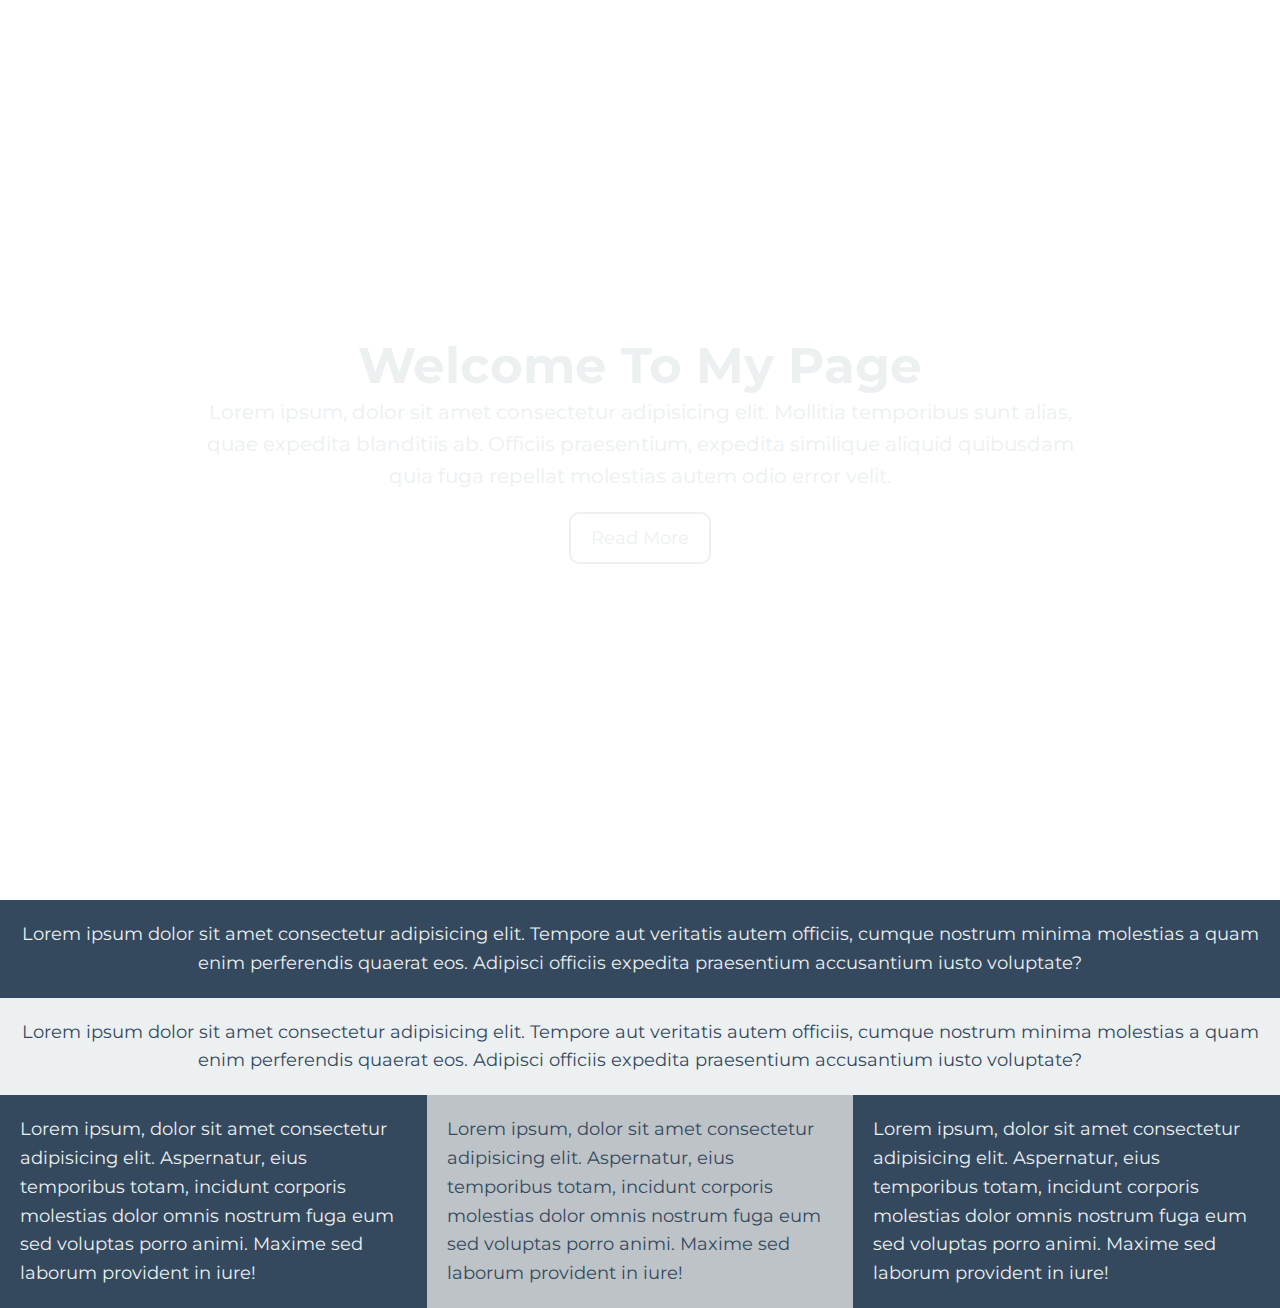
<file: fullscreenlandingpage/index.html>
<!DOCTYPE html>
<html lang="en">

<head>
    <meta charset="UTF-8">
    <meta http-equiv="X-UA-Compatible" content="IE=edge">
    <meta name="viewport" content="width=device-width, initial-scale=1.0">
    <link rel="stylesheet" href="style.css">
    <title>Full Screen Landing Page</title>
</head>

<body>
    <!-- HEADER -->
    <header id="showcase">
        <h1>Welcome To My Page</h1>
        <p>Lorem ipsum, dolor sit amet consectetur adipisicing elit. Mollitia temporibus sunt alias, quae expedita blanditiis ab. Officiis praesentium, expedita similique aliquid quibusdam quia fuga repellat molestias autem odio error velit.</p>
        <a href="#" class="button">Read More</a>
    </header>

    <!-- SECTION -->
    <section id="section-a">
        <p>Lorem ipsum dolor sit amet consectetur adipisicing elit. Tempore aut veritatis autem officiis, cumque nostrum minima molestias a quam enim perferendis quaerat eos. Adipisci officiis expedita praesentium accusantium iusto voluptate?</p>
    </section>

    <section id="section-b">
        <p>Lorem ipsum dolor sit amet consectetur adipisicing elit. Tempore aut veritatis autem officiis, cumque nostrum minima molestias a quam enim perferendis quaerat eos. Adipisci officiis expedita praesentium accusantium iusto voluptate?</p>
    </section>

    <section id="section-c">
        <div class="box-1">
            <p>Lorem ipsum, dolor sit amet consectetur adipisicing elit. Aspernatur, eius temporibus totam, incidunt corporis molestias dolor omnis nostrum fuga eum sed voluptas porro animi. Maxime sed laborum provident in iure!</p>
        </div>

        <div class="box-2">
            <p>Lorem ipsum, dolor sit amet consectetur adipisicing elit. Aspernatur, eius temporibus totam, incidunt corporis molestias dolor omnis nostrum fuga eum sed voluptas porro animi. Maxime sed laborum provident in iure!</p>
        </div>
        
        <div class="box-3">
            <p>Lorem ipsum, dolor sit amet consectetur adipisicing elit. Aspernatur, eius temporibus totam, incidunt corporis molestias dolor omnis nostrum fuga eum sed voluptas porro animi. Maxime sed laborum provident in iure!</p>
        </div>
    </section>
</body>
</html>
</file>
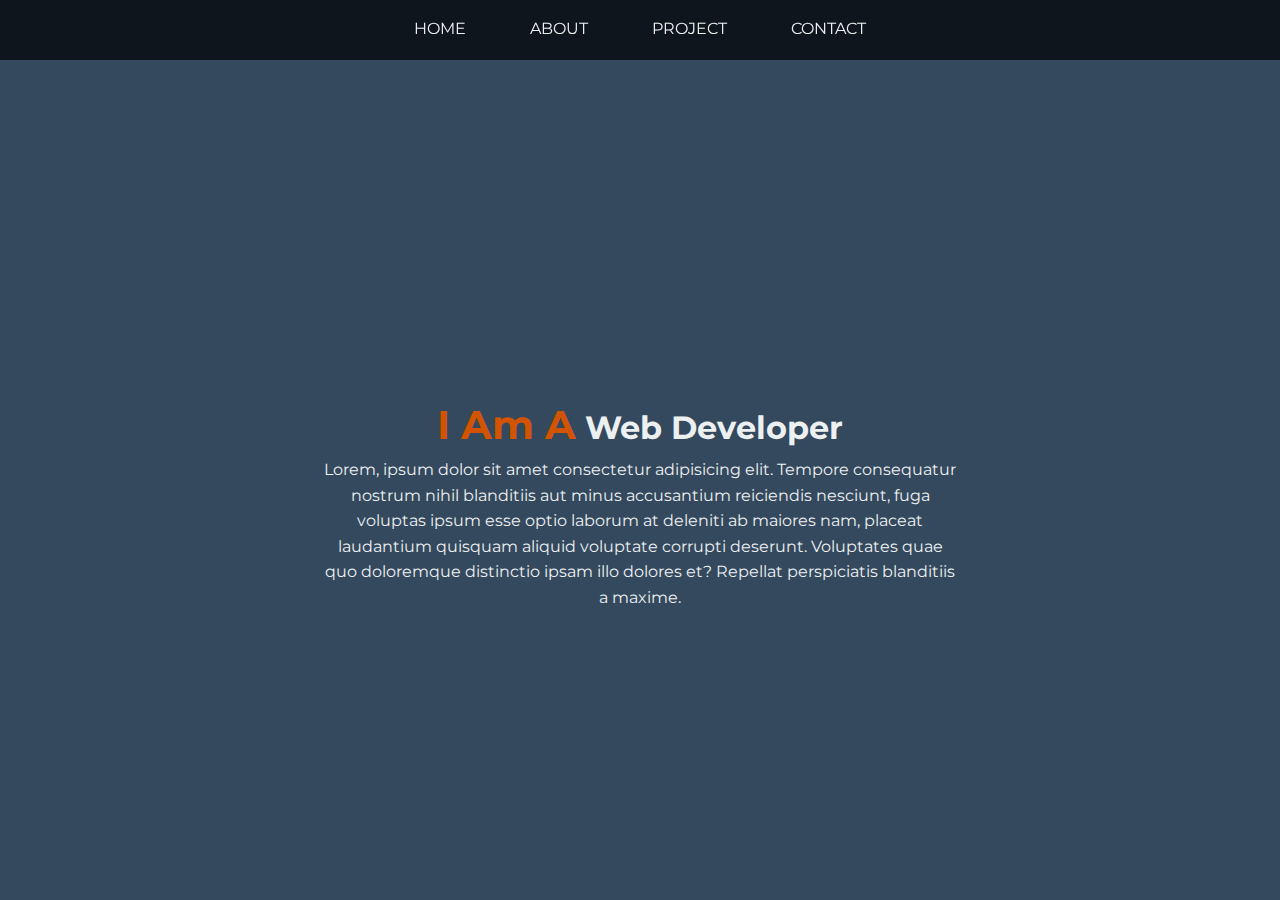
<file: iamawebdeveloper/index.html>
<!DOCTYPE html>
<html lang="en">

<head>
    <meta charset="UTF-8">
    <meta http-equiv="X-UA-Compatible" content="IE=edge">
    <meta name="viewport" content="width=device-width, initial-scale=1.0">
    <link rel="stylesheet" href="style.css">
    <title>I Am A Web Developer</title>
</head>

<body>
    <div class="container">
        <!-- NAVBAR -->
        <nav class="navbar">
            <ul>
                <li><a href="#home">Home</a></li>
                <li><a href="#about">About</a></li>
                <li><a href="#project">Project</a></li>
                <li><a href="#contact">Contact</a></li>
            </ul>
        </nav>

        <!-- SECTION -->
        <section id="home">
            <h1><span>I Am A</span> Web Developer</h1>
            <p>Lorem, ipsum dolor sit amet consectetur adipisicing elit. Tempore consequatur nostrum nihil blanditiis aut minus accusantium reiciendis nesciunt, fuga voluptas ipsum esse optio laborum at deleniti ab maiores nam, placeat laudantium quisquam aliquid voluptate corrupti deserunt. Voluptates quae quo doloremque distinctio ipsam illo dolores et? Repellat perspiciatis blanditiis a maxime.</p>
        </section>

        <section id="about">
            <h1>About <span>Me</span></h1>
            <p>Lorem, ipsum dolor sit amet consectetur adipisicing elit. Tempore consequatur nostrum nihil blanditiis aut minus accusantium reiciendis nesciunt, fuga voluptas ipsum esse optio laborum at deleniti ab maiores nam, placeat laudantium quisquam aliquid voluptate corrupti deserunt. Voluptates quae quo doloremque distinctio ipsam illo dolores et? Repellat perspiciatis blanditiis a maxime.</p>
        </section>

        <section id="project">
            <h1>This Is <span>My Project</span></h1>
            <p>Lorem, ipsum dolor sit amet consectetur adipisicing elit. Tempore consequatur nostrum nihil blanditiis aut minus accusantium reiciendis nesciunt, fuga voluptas ipsum esse optio laborum at deleniti ab maiores nam, placeat laudantium quisquam aliquid voluptate corrupti deserunt. Voluptates quae quo doloremque distinctio ipsam illo dolores et? Repellat perspiciatis blanditiis a maxime.</p>
        </section>

        <section id="contact">
            <h1>Contact <span>Me</span></h1>
            <p>Lorem, ipsum dolor sit amet consectetur adipisicing elit. Tempore consequatur nostrum nihil blanditiis aut minus accusantium reiciendis nesciunt, fuga voluptas ipsum esse optio laborum at deleniti ab maiores nam, placeat laudantium quisquam aliquid voluptate corrupti deserunt. Voluptates quae quo doloremque distinctio ipsam illo dolores et? Repellat perspiciatis blanditiis a maxime.</p>
        </section>

    </div>

</body>

</html>
</file>
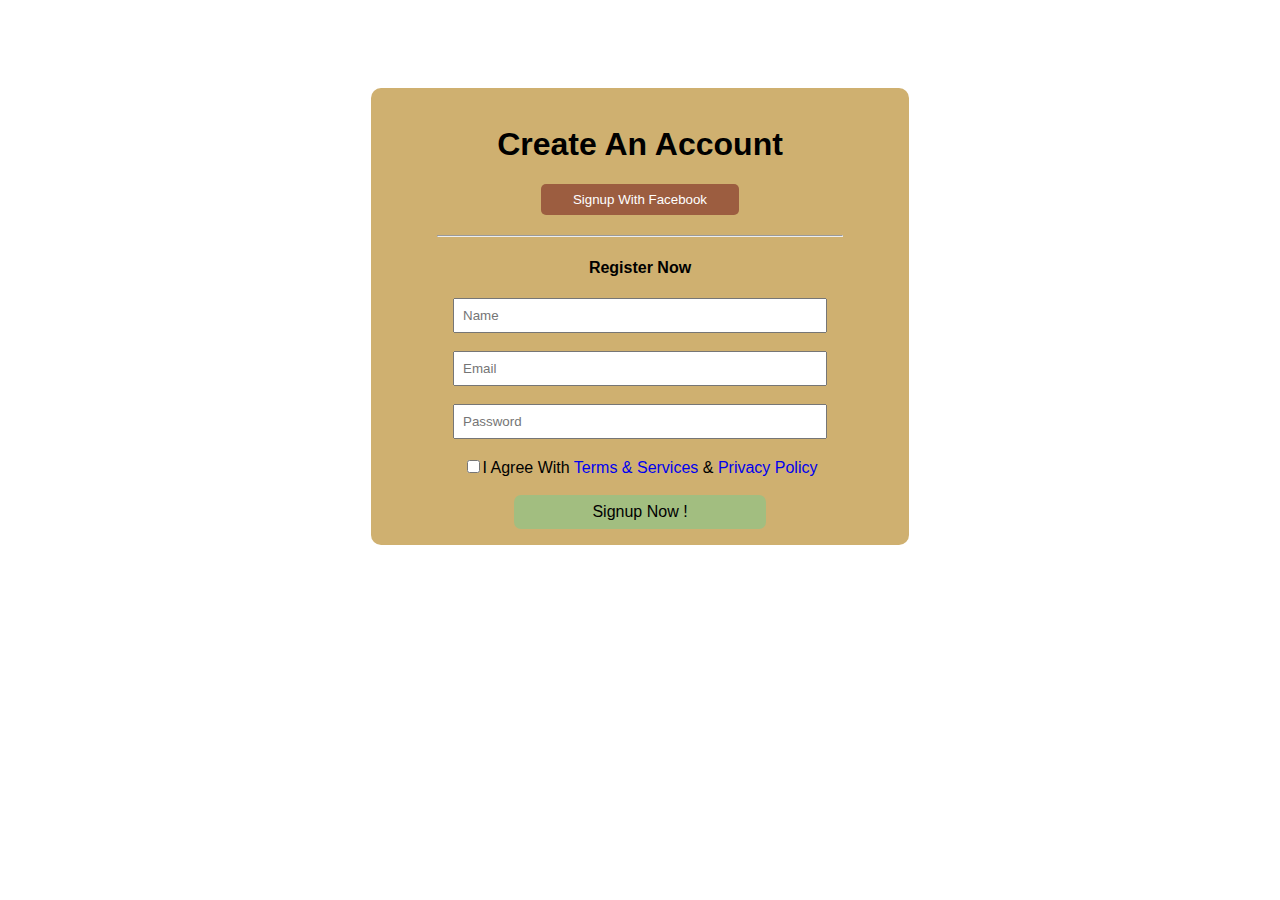
<file: signuppage/index.html>
<!DOCTYPE html>
<html lang="en">

<head>
    <meta charset="UTF-8">
    <meta http-equiv="X-UA-Compatible" content="IE=edge">
    <meta name="viewport" content="width=device-width, initial-scale=1.0">
    <link rel="stylesheet" href="style.css">
    <title>Signup Page</title>
</head>

<body>
    <div class="container">
        <h1>Create An Account</h1>
        <button class="fb"><a href="https://www.facebook.com/" target="#">Signup With Facebook</a></button>
        <br>
        <hr>
        <h4>Register Now</h4>

        <form action="">
            <input type="text" placeholder="Name">
            <br>
            <br>
            <input type="email" placeholder="Email">
            <br>
            <br>
            <input type="password" placeholder="Password">
            <br>
            <br>
            <input type="checkbox">I Agree With
            <a href="#">Terms & Services</a> & 
            <a href="#">Privacy Policy</a>
            <br>
            <br>
            <button class="btn">Signup Now !</button>
        </form>
    </div>
</body>
</html>
</file>
<file: fullscreenlandingpage/style.css>
@import url('https://fonts.googleapis.com/css2?family=Montserrat:wght@300;400&display=swap');

/* font-family: 'Montserrat', sans-serif; */

/* UNIVERSAL SELECTOR */
* {
    margin: 0;
    padding: 0;
}

body {
    font-family: 'Montserrat', sans-serif;
    font-size: 18px;
    color: #ecf0f1;
    line-height: 1.6;
}

/* HEADER */
#showcase {
    height: 100vh;
    background-image: url(https://cdn.pixabay.com/photo/2016/03/26/13/09/workspace-1280538__340.jpg);
    background-size: cover;
    background-position: center;
    display: flex;
    flex-direction: column;
    justify-content: center;
    align-items: center;
    text-align: center;
}

#showcase h1 {
    font-size: 50px;
    line-height: 1.2;
}

#showcase p {
    font-size: 20px;
    width: 70%;
}

#showcase .button {
    border: 2px solid #ecf0f1;
    padding: 10px 20px;
    margin-top: 20px;
    text-decoration: none;
    color: #ecf0f1;
    border-radius: 10px;
}

#showcase .button:hover {
    background-color: #2c3e50;
    color: #ecf0f1;
}

/* SECTION */
#section-a {
    padding: 20px;
    background-color: #34495e;
    color: #ecf0f1;
    text-align: center;
}

#section-b {
    padding: 20px;
    background-color: #ecf0f1;
    color: #34495e;
    text-align: center;
}

#section-c {
    display: flex;
    color: #34495e;
}

#section-c div {
    padding: 20px;
}

#section-c .box-1,
#section-c .box-3 {
    background: #34495e;
    color: #ecf0f1;
}

#section-c .box-2 {
    background: #bdc3c7;
    color: #34495e;
}
</file>
<file: iamawebdeveloper/style.css>
@import url('https://fonts.googleapis.com/css2?family=Montserrat:wght@400;500&display=swap');

/* font-family: 'Montserrat', sans-serif; */

* {
    margin: 0;
    padding: 0;
}

body {
    font-family: 'Montserrat', sans-serif;
    background-color: #34495e;
    color: #ecf0f1;
    line-height: 1.6;
    height: 100vh;
    overflow: hidden;
}

.container {
    width: 100%;
    height: 100%;
    /* CSS SMOOTH SCROLL */
    overflow-y: scroll;
    scroll-behavior: smooth;
    scroll-snap-type: y mandatory;
}

/* NAVBAR */
.navbar {
    position: fixed;
    top: 0;
    background-color: rgba(0, 0, 0, 0.7);
    width: 100%;
    height: 60px;
    z-index: 1;
    display: flex;
}

.navbar ul {
    display: flex;
    list-style: none;
    width: 100%;
    justify-content: center;
}

.navbar ul li {
    margin: 0 1rem;
    padding: 1rem;
}

.navbar ul li a {
    text-decoration: none;
    text-transform: uppercase;
    color: #ecf0f1;
}

.navbar ul li a:hover {
    color: #3498db;
}

/* SECTION */
section {
    display: flex;
    flex-direction: column;
    height: 100vh;
    align-items: center;
    justify-content: center;
    text-align: center;
    width: 100%;
    height: 100vh;
    scroll-snap-align: center;
}

section h1 {
    font-size: 2rem;
}

section span {
    font-size: 2.5rem;
}

#home span {
    color: #d35400;
}

#about span {
    color: #2c3e50;
}

#project span {
    color: #8e44ad;
}

#contact span {
    color: #27ae60;
}

section p {
    font-size: 1rem;
    width: 50%;
    height: 50px;
}

/* SECTION IMAGES */
section#home {
    background: url(https://cdn.pixabay.com/photo/2016/03/26/13/09/cup-of-coffee-1280537__340.jpg) no-repeat center center/cover;
}

section#about {
    background: url(https://cdn.pixabay.com/photo/2016/10/11/21/43/geometric-1732847__480.jpg) no-repeat center center/cover;
}

section#project {
    background: url(https://cdn.pixabay.com/photo/2020/04/08/16/32/keyboard-5017973__340.jpg) no-repeat center center/cover;
}

section#contact {
    background: url(https://cdn.pixabay.com/photo/2014/05/27/23/32/matrix-356024__480.jpg) no-repeat center center/cover;
}
</file>
<file: signuppage/style.css>
body {
    background: url(https://cdn.pixabay.com/photo/2016/03/24/13/45/coffee-1276784__480.jpg);
    background-size: cover;
    font-family: sans-serif;
}

.container {
    width: 40%;
    background-color: #cfb070;
    margin: auto;
    overflow: hidden;
    padding: 1rem;
    border-radius: 10px;
    text-align: center;
    margin-top: 7%;
}

hr {
    width: 80%;
    margin-top: 20px;
}

.fb {
    padding: 0.5rem 2rem;
    background-color: #9c5d40;
    border: none;
    border-radius: 5px;
}

.fb a {
    color: #fff;
}

a {
    text-decoration: none;
}

.container input {
    padding: 0.5rem;
    width: 70%;
}

.container input[type=checkbox] {
    width: auto;
}

.btn {
    padding: 0.5rem 1rem;
    background-color: #a2be80;
    font-size: 1rem;
    width: 50%;
    border-radius: 7px;
    border: none;
}
</file>
